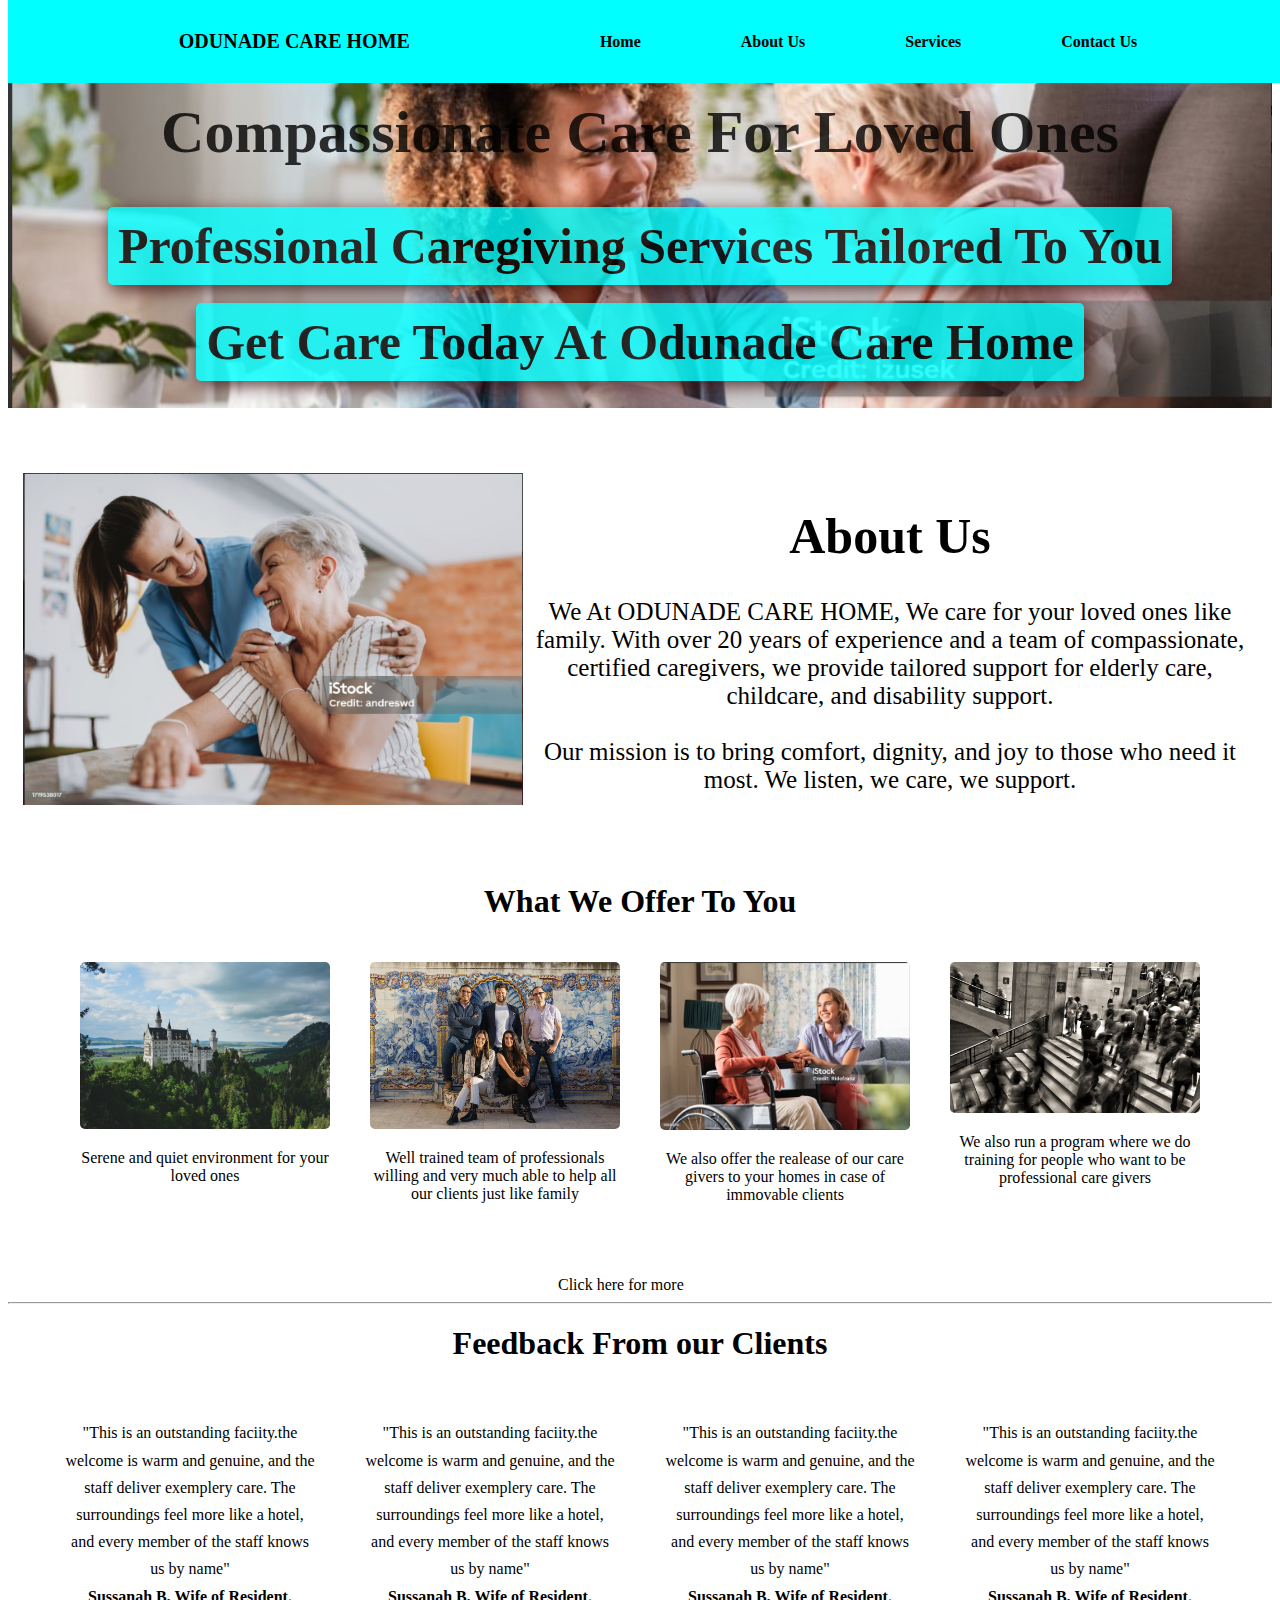
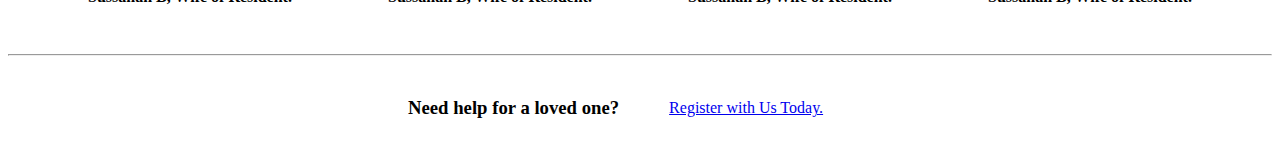
<file: Care Home/index.html>
<!DOCTYPE html>
<html lang="en">

<head>
    <meta charset="UTF-8">
    <meta name="viewport" content="width=device-width, initial-scale=1.0">
    <title>Care Home</title>
    <link rel="stylesheet" href="./care.css">
</head>

<body>
    <div id="Home">
        <nav class="navbar">
            <div class="header">
                <p>ODUNADE CARE HOME</p>
            </div>
            <ul class="nbar">
                <li><a href="care.html">Home</a></li>
                <li><a href="#about">About Us</a></li>
                <li><a href="services.html">Services</a></li>
                <li><a href="contact.html">Contact Us</a></li>
                <!-- <li><a href="Reach.html">Contact</a></li> -->
            </ul>
            <button class="dropbtn" id="openMenu">
                <!-- hamburger svg -->
                <svg xmlns="http://www.w3.org/2000/svg" width="20px" height="20px" viewBox="0 0 24 24">
                    <path fill="#000" d="M4 17.27v-1h16v1zm0-4.77v-1h16v1zm0-4.77v-1h16v1z" />
                </svg>
            </button>

            <div class="overlay" id="overlay"></div>

            <div class="sidebar" id="sidebar">
                <button class="cancel-btn" id="closeMenu">
                    <!-- X svg -->
                    <svg xmlns="http://www.w3.org/2000/svg" width="20px" height="20px" viewBox="0 0 24 24">
                        <path fill="none" stroke="#fff" stroke-linecap="round" stroke-linejoin="round"
                            stroke-width="1.5" d="M18 6L6 18m12 0L6 6" />
                    </svg>
                </button>

                <ul class="bar">
                    <li><a href="care.html">Home</a></li>
                    <li><a href="#about">About Us</a></li>
                    <li><a href="services.html">Services</a></li>
                    <li><a href="contact.html">Contact Us</a></li>
                    <!-- <li><a href="Reach.html">Contact</a></li> -->
                </ul>
            </div>
            <!-- <div class="dropdown    ">
                <button class="dropbtn">
                    <svg xmlns="http://www.w3.org/2000/svg" width="20px" height="20px" viewBox="0 0 24 24">
                        <path fill="#000" d="M4 17.27v-1h16v1zm0-4.77v-1h16v1zm0-4.77v-1h16v1z" />
                    </svg>
                </button>
                <ul class="bar">
                    <li><a href="care.html">Home</a></li>
                    <li><a href="#about">About Us</a></li>
                    <li><a href="services.html">Services</a></li>
                    <li><a href="contact.html">Register</a></li>
                    <li><a href="Reach.html">Contact</a></li>
                </ul>
                <button class="cancel-btn">
                    <svg xmlns="http://www.w3.org/2000/svg" width="20px" height="20px" viewBox="0 0 24 24">
                        <path fill="none" stroke="#000" stroke-linecap="round" stroke-linejoin="round"
                            stroke-width="1.5" d="M18 6L6 18m12 0L6 6" />
                    </svg>
                </button>
            </div> -->
        </nav>
        <div class="hero">
            <h1>Compassionate Care For Loved Ones</h1>
            <h2>Professional Caregiving Services Tailored To You</h2><br>
            <h2>Get Care Today At Odunade Care Home</h2>
        </div>
        <div id="about">
            <div class="fimg">
                <img src="./img/Care2.PNG" width="500px" alt="">
            </div>
            <div>
                <h1>About Us</h1>
                <h3> We At ODUNADE CARE HOME, We care for your loved ones like family.
                    With over 20 years of experience and a team of compassionate, certified caregivers,
                    we provide tailored support for elderly care, childcare, and disability support.
                    <br><br>
                    Our mission is to bring comfort, dignity, and joy to those who need it most. We
                    listen, we care, we support.
                    <br><br>
                </h3>
            </div>
        </div>
    </div>
    <div class="serene">
        <h1>What We Offer To You</h1>
        <div class="ffacilities">
            <div class="facilities">
                <img src="./img/bg5.784b6fcb.jpg" width="250px" alt="">
                <p>Serene and quiet environment for your loved ones</p>
            </div>
            <div class="facilities">
                <img src="./img/indians.webp" width="250px" alt="">
                <p>Well trained team of professionals willing and very much able to help all our clients just like
                    family</p>
            </div>
            <div class="facilities">
                <img src="./img/Care4.PNG" width="250px" alt="">
                <p>We also offer the realease of our care givers to your homes in case of immovable clients</p>
            </div>
            <div class="facilities">
                <img src="./img//card-project6.8ecd9660.jpg" width="250px" alt="">
                <p>We also run a program where we do training for people who want to be professional care givers</p>
            </div>
        </div><br><br>
        <a href="services.html">Click here for more</a>
    </div>
    <hr>
    <h1 class="feed">Feedback From our Clients</h1>
    <div class="comments">
        <p>"This is an outstanding faciity.the welcome is warm and genuine, and the staff deliver exemplery care.
            The surroundings feel more like a hotel, and every member of the staff knows us by name"<br>
            <b>Sussanah B, Wife of Resident.</b>
        </p>
        <p>"This is an outstanding faciity.the welcome is warm and genuine, and the staff deliver exemplery care.
            The surroundings feel more like a hotel, and every member of the staff knows us by name"<br>
            <b>Sussanah B, Wife of Resident.</b>
        </p>
        <p>"This is an outstanding faciity.the welcome is warm and genuine, and the staff deliver exemplery care.
            The surroundings feel more like a hotel, and every member of the staff knows us by name"<br>
            <b>Sussanah B, Wife of Resident.</b>
        </p>
        <p>"This is an outstanding faciity.the welcome is warm and genuine, and the staff deliver exemplery care.
            The surroundings feel more like a hotel, and every member of the staff knows us by name"<br>
            <b>Sussanah B, Wife of Resident.</b>
        </p>
    </div>
    <hr>
    <footer class="footer">
        <h3>Need help for a loved one?</h3><a href="contact.html">Register with Us Today.</a>
    </footer>
    <script>

        const openMenu = document.getElementById("openMenu");
        const closeMenu = document.getElementById("closeMenu");
        const sidebar = document.getElementById("sidebar");
        const overlay = document.getElementById("overlay");

        openMenu.onclick = () => {
            sidebar.classList.add("active");
            overlay.classList.add("active");
            document.body.style.overflow = "hidden";
        };

        closeMenu.onclick = () => {
            sidebar.classList.remove("active");
            overlay.classList.remove("active");
            document.body.style.overflow = "";
        };

        overlay.onclick = () => {
            sidebar.classList.remove("active");
            overlay.classList.remove("active");
            document.body.style.overflow = "";
        };
        // const dropbtn = document.querySelector('.dropbtn')
        // const bar = document.querySelector('.bar')
        // const cancelbtn = document.querySelector('.cancel-btn')

        // dropbtn.addEventListener('click', () => {
        //     bar.classList.toggle('show')
        // })

        // cancelbtn.addEventListener('click', () => {
        //     bar.classList.remove('show')
        // })
    </script>
</body>

</html>
</file>
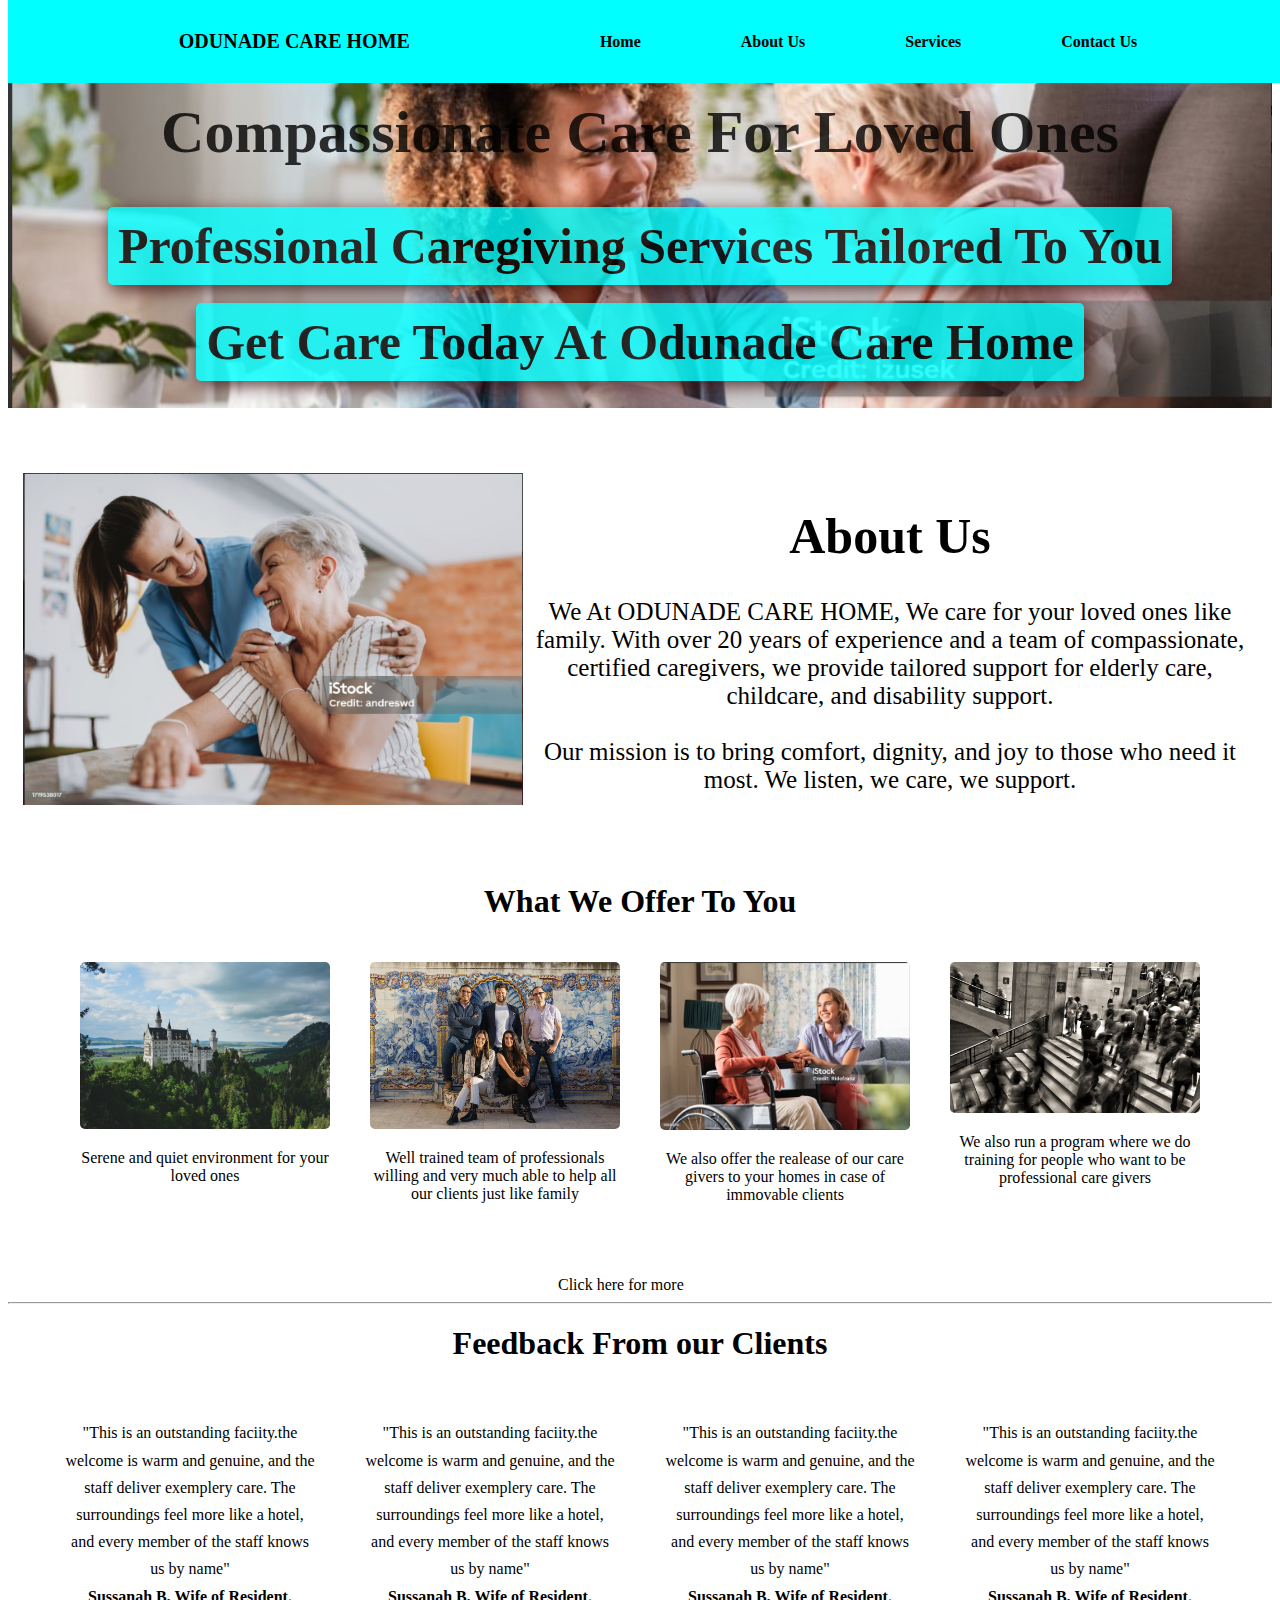
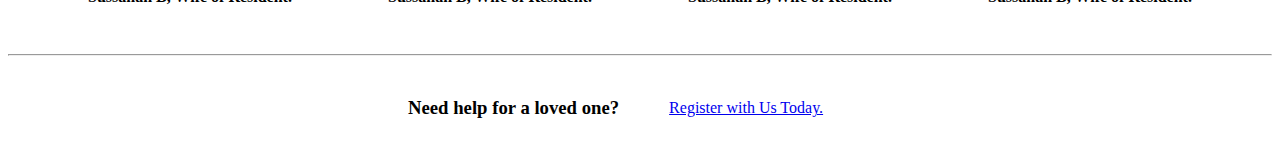
<file: Care Home/care.html>
<!DOCTYPE html>
<html lang="en">

<head>
    <meta charset="UTF-8">
    <meta name="viewport" content="width=device-width, initial-scale=1.0">
    <title>Care Home</title>
    <link rel="stylesheet" href="./care.css">
</head>

<body>
    <div id="Home">
        <nav class="navbar">
            <div class="header">
                <p>ODUNADE CARE HOME</p>
            </div>
            <ul class="nbar">
                <li><a href="care.html">Home</a></li>
                <li><a href="#about">About Us</a></li>
                <li><a href="services.html">Services</a></li>
                <li><a href="contact.html">Contact Us</a></li>
                <!-- <li><a href="Reach.html">Contact</a></li> -->
            </ul>
            <button class="dropbtn" id="openMenu">
                <!-- hamburger svg -->
                <svg xmlns="http://www.w3.org/2000/svg" width="20px" height="20px" viewBox="0 0 24 24">
                    <path fill="#000" d="M4 17.27v-1h16v1zm0-4.77v-1h16v1zm0-4.77v-1h16v1z" />
                </svg>
            </button>

            <div class="overlay" id="overlay"></div>

            <div class="sidebar" id="sidebar">
                <button class="cancel-btn" id="closeMenu">
                    <!-- X svg -->
                    <svg xmlns="http://www.w3.org/2000/svg" width="20px" height="20px" viewBox="0 0 24 24">
                        <path fill="none" stroke="#fff" stroke-linecap="round" stroke-linejoin="round"
                            stroke-width="1.5" d="M18 6L6 18m12 0L6 6" />
                    </svg>
                </button>

                <ul class="bar">
                    <li><a href="care.html">Home</a></li>
                    <li><a href="#about">About Us</a></li>
                    <li><a href="services.html">Services</a></li>
                    <li><a href="contact.html">Contact Us</a></li>
                    <!-- <li><a href="Reach.html">Contact</a></li> -->
                </ul>
            </div>
            <!-- <div class="dropdown    ">
                <button class="dropbtn">
                    <svg xmlns="http://www.w3.org/2000/svg" width="20px" height="20px" viewBox="0 0 24 24">
                        <path fill="#000" d="M4 17.27v-1h16v1zm0-4.77v-1h16v1zm0-4.77v-1h16v1z" />
                    </svg>
                </button>
                <ul class="bar">
                    <li><a href="care.html">Home</a></li>
                    <li><a href="#about">About Us</a></li>
                    <li><a href="services.html">Services</a></li>
                    <li><a href="contact.html">Register</a></li>
                    <li><a href="Reach.html">Contact</a></li>
                </ul>
                <button class="cancel-btn">
                    <svg xmlns="http://www.w3.org/2000/svg" width="20px" height="20px" viewBox="0 0 24 24">
                        <path fill="none" stroke="#000" stroke-linecap="round" stroke-linejoin="round"
                            stroke-width="1.5" d="M18 6L6 18m12 0L6 6" />
                    </svg>
                </button>
            </div> -->
        </nav>
        <div class="hero">
            <h1>Compassionate Care For Loved Ones</h1>
            <h2>Professional Caregiving Services Tailored To You</h2><br>
            <h2>Get Care Today At Odunade Care Home</h2>
        </div>
        <div id="about">
            <div class="fimg">
                <img src="./img/Care2.PNG" width="500px" alt="">
            </div>
            <div>
                <h1>About Us</h1>
                <h3> We At ODUNADE CARE HOME, We care for your loved ones like family.
                    With over 20 years of experience and a team of compassionate, certified caregivers,
                    we provide tailored support for elderly care, childcare, and disability support.
                    <br><br>
                    Our mission is to bring comfort, dignity, and joy to those who need it most. We
                    listen, we care, we support.
                    <br><br>
                </h3>
            </div>
        </div>
    </div>
    <div class="serene">
        <h1>What We Offer To You</h1>
        <div class="ffacilities">
            <div class="facilities">
                <img src="./img/bg5.784b6fcb.jpg" width="250px" alt="">
                <p>Serene and quiet environment for your loved ones</p>
            </div>
            <div class="facilities">
                <img src="./img/indians.webp" width="250px" alt="">
                <p>Well trained team of professionals willing and very much able to help all our clients just like
                    family</p>
            </div>
            <div class="facilities">
                <img src="./img/Care4.PNG" width="250px" alt="">
                <p>We also offer the realease of our care givers to your homes in case of immovable clients</p>
            </div>
            <div class="facilities">
                <img src="./img//card-project6.8ecd9660.jpg" width="250px" alt="">
                <p>We also run a program where we do training for people who want to be professional care givers</p>
            </div>
        </div><br><br>
        <a href="services.html">Click here for more</a>
    </div>
    <hr>
    <h1 class="feed">Feedback From our Clients</h1>
    <div class="comments">
        <p>"This is an outstanding faciity.the welcome is warm and genuine, and the staff deliver exemplery care.
            The surroundings feel more like a hotel, and every member of the staff knows us by name"<br>
            <b>Sussanah B, Wife of Resident.</b>
        </p>
        <p>"This is an outstanding faciity.the welcome is warm and genuine, and the staff deliver exemplery care.
            The surroundings feel more like a hotel, and every member of the staff knows us by name"<br>
            <b>Sussanah B, Wife of Resident.</b>
        </p>
        <p>"This is an outstanding faciity.the welcome is warm and genuine, and the staff deliver exemplery care.
            The surroundings feel more like a hotel, and every member of the staff knows us by name"<br>
            <b>Sussanah B, Wife of Resident.</b>
        </p>
        <p>"This is an outstanding faciity.the welcome is warm and genuine, and the staff deliver exemplery care.
            The surroundings feel more like a hotel, and every member of the staff knows us by name"<br>
            <b>Sussanah B, Wife of Resident.</b>
        </p>
    </div>
    <hr>
    <footer class="footer">
        <h3>Need help for a loved one?</h3><a href="contact.html">Register with Us Today.</a>
    </footer>
    <script>

        const openMenu = document.getElementById("openMenu");
        const closeMenu = document.getElementById("closeMenu");
        const sidebar = document.getElementById("sidebar");
        const overlay = document.getElementById("overlay");

        openMenu.onclick = () => {
            sidebar.classList.add("active");
            overlay.classList.add("active");
            document.body.style.overflow = "hidden";
        };

        closeMenu.onclick = () => {
            sidebar.classList.remove("active");
            overlay.classList.remove("active");
            document.body.style.overflow = "";
        };

        overlay.onclick = () => {
            sidebar.classList.remove("active");
            overlay.classList.remove("active");
            document.body.style.overflow = "";
        };
        // const dropbtn = document.querySelector('.dropbtn')
        // const bar = document.querySelector('.bar')
        // const cancelbtn = document.querySelector('.cancel-btn')

        // dropbtn.addEventListener('click', () => {
        //     bar.classList.toggle('show')
        // })

        // cancelbtn.addEventListener('click', () => {
        //     bar.classList.remove('show')
        // })
    </script>
</body>

</html>
</file>
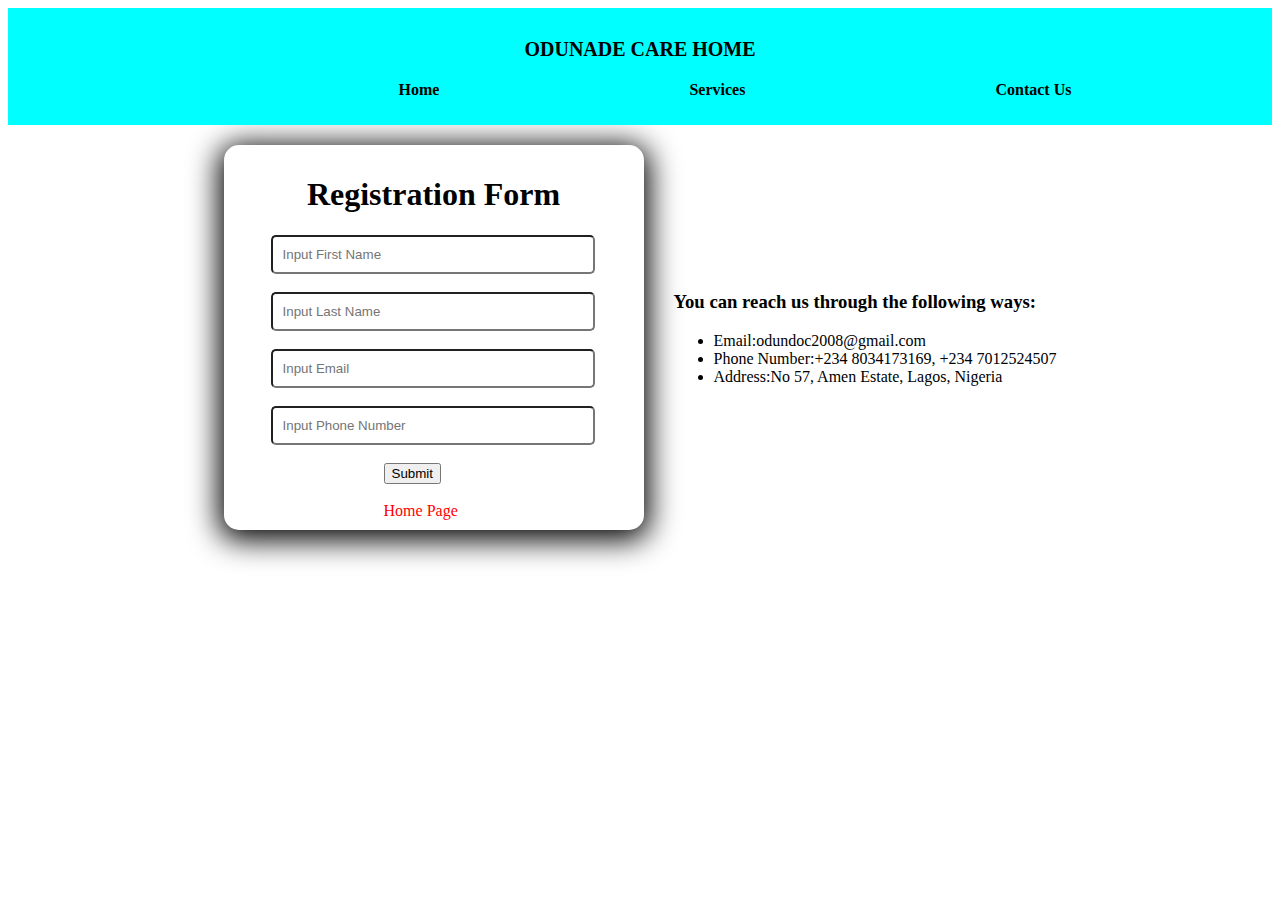
<file: Care Home/contact.html>
<!DOCTYPE html>
<html lang="en">

<head>
    <meta charset="UTF-8">
    <meta name="viewport" content="width=device-width, initial-scale=1.0">
    <title>Document</title>
    <link rel="stylesheet" href="./contact.css">
</head>

<body>
    <nav class="navbar">
        <div class="header">
            <p>ODUNADE CARE HOME</p>
        </div>
        <ul class="nbar">
            <li><a href="care.html">Home</a></li>
            <!-- <li><a href="#about">About Us</a></li> -->
            <li><a href="services.html">Services</a></li>
            <li><a href="contact.html">Contact Us</a></li>
            <!-- <li><a href="Reach.html">Contact</a></li> -->
        </ul>
        <button class="dropbtn" id="openMenu">
            <!-- hamburger svg -->
            <svg xmlns="http://www.w3.org/2000/svg" width="20px" height="20px" viewBox="0 0 24 24">
                <path fill="#000" d="M4 17.27v-1h16v1zm0-4.77v-1h16v1zm0-4.77v-1h16v1z" />
            </svg>
        </button>

        <div class="overlay" id="overlay"></div>

        <div class="sidebar" id="sidebar">
            <button class="cancel-btn" id="closeMenu">
                <!-- X svg -->
                <svg xmlns="http://www.w3.org/2000/svg" width="20px" height="20px" viewBox="0 0 24 24">
                    <path fill="none" stroke="#fff" stroke-linecap="round" stroke-linejoin="round" stroke-width="1.5"
                        d="M18 6L6 18m12 0L6 6" />
                </svg>
            </button>

            <ul class="bar">
                <li><a href="care.html">Home</a></li>
                <li><a href="#about">About Us</a></li>
                <li><a href="services.html">Services</a></li>
                <li><a href="contact.html">Contact Us</a></li>
                <!-- <li><a href="Reach.html">Contact</a></li> -->
            </ul>
        </div>
    </nav>
    <div class="reach">
        <div id="contact">
            <form action="" id="form" class="form">
                <h1>Registration Form</h1>
                <div class="label">
                    <!-- <label for="">First Name:</label> -->
                    <input type="text" placeholder="Input First Name" required>
                </div><br>
                <div class="label">
                    <!-- <label for="">Last Name:</label> -->
                    <input type="text" placeholder="Input Last Name" required>
                </div><br>
                <div class="label">
                    <!-- <label for="">Email:</label> -->
                    <input type="email" name="" id="" placeholder="Input Email" required>
                </div><br>
                <div class="label">
                    <!-- <label for="">Phone Number:</label> -->
                    <input type="tel" placeholder="Input Phone Number" required>
                </div><br>
                <button class="submit" type="submit">Submit</button><br><br>
                <a href="care.html">Home Page</a>
            </form>
        </div>
        <div>
            <h3>You can reach us through the following ways:</h3>
            <ul>
                <li>Email:odundoc2008@gmail.com</li>
                <li>Phone Number:+234 8034173169, +234 7012524507</li>
                <li>Address:No 57, Amen Estate, Lagos, Nigeria</li>
            </ul>
        </div>
    </div>
    <script>
        document.getElementById("form").addEventListener('submit', function (event) {
            event.preventDefault()
            alert("You Have Successfully Submitted Your Form")
        })
        const openMenu = document.getElementById("openMenu");
        const closeMenu = document.getElementById("closeMenu");
        const sidebar = document.getElementById("sidebar");
        const overlay = document.getElementById("overlay");

        openMenu.onclick = () => {
            sidebar.classList.add("active");
            overlay.classList.add("active");
            document.body.style.overflow = "hidden";
        };

        closeMenu.onclick = () => {
            sidebar.classList.remove("active");
            overlay.classList.remove("active");
            document.body.style.overflow = "";
        };

        overlay.onclick = () => {
            sidebar.classList.remove("active");
            overlay.classList.remove("active");
            document.body.style.overflow = "";
        };
    </script>
</body>

</html>
</file>
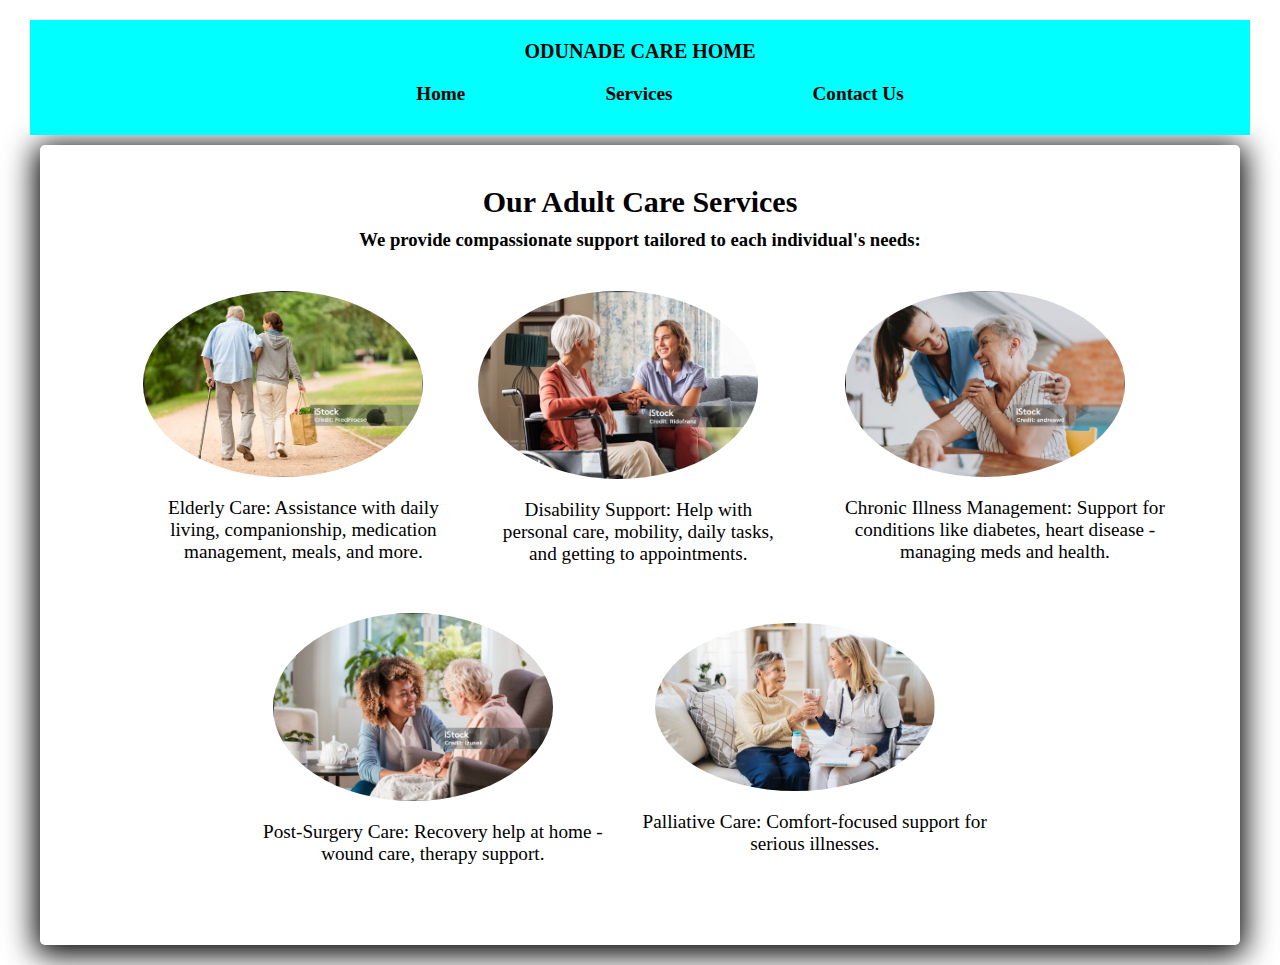
<file: Care Home/services.html>
<!DOCTYPE html>
<html lang="en">

<head>
    <meta charset="UTF-8">
    <meta name="viewport" content="width=device-width, initial-scale=1.0">
    <title>Document</title>
    <link rel="stylesheet" href="./services.css">
</head>

<body>
    <nav class="navbar">
        <div class="header">
            <p>ODUNADE CARE HOME</p>
        </div>
        <ul class="nbar">
            <li><a href="care.html">Home</a></li>
            <!-- <li><a href="#about">About Us</a></li> -->
            <li><a href="services.html">Services</a></li>
            <li><a href="contact.html">Contact Us</a></li>
            <!-- <li><a href="Reach.html">Contact</a></li> -->
        </ul>
        <button class="dropbtn" id="openMenu">
            <!-- hamburger svg -->
            <svg xmlns="http://www.w3.org/2000/svg" width="20px" height="20px" viewBox="0 0 24 24">
                <path fill="#000" d="M4 17.27v-1h16v1zm0-4.77v-1h16v1zm0-4.77v-1h16v1z" />
            </svg>
        </button>

        <div class="overlay" id="overlay"></div>

        <div class="sidebar" id="sidebar">
            <button class="cancel-btn" id="closeMenu">
                <!-- X svg -->
                <svg xmlns="http://www.w3.org/2000/svg" width="20px" height="20px" viewBox="0 0 24 24">
                    <path fill="none" stroke="#fff" stroke-linecap="round" stroke-linejoin="round" stroke-width="1.5"
                        d="M18 6L6 18m12 0L6 6" />
                </svg>
            </button>

            <ul class="bar">
                <li><a href="care.html">Home</a></li>
                <!-- <li><a href="#about">About Us</a></li> -->
                <li><a href="services.html">Services</a></li>
                <li><a href="contact.html">Contact Us</a></li>
                <!-- <li><a href="Reach.html">Contact</a></li> -->
            </ul>
        </div>
    </nav>
    <div class="allser">
        <div class="services">
            <h1>Our Adult Care Services</h1>
            <h3>We provide compassionate support tailored to each individual's needs:</h3>
            <ul class="ulli">
                <div class="flex">
                    <div class="ei">
                        <img class="care" src="./img/Care3.PNG" alt="">
                        <li>Elderly Care: Assistance with daily living, companionship, medication management, meals, and
                            more.
                        </li>
                    </div>
                    <div class="ei">
                        <img class="care" src="./img/Care4.PNG" alt="">
                        <li>Disability Support: Help with personal care, mobility, daily tasks, and getting to
                            appointments.
                        </li>
                    </div>
                </div>
                <div class="sei">
                    <div class="ei">
                        <img class="care" src="./img/Care2.PNG" alt="">
                        <li>Chronic Illness Management: Support for conditions like diabetes, heart disease - managing
                            meds
                            and
                            health.</li>

                    </div>
                    <div class="lei">
                        <div class="ei">
                            <img class="care" src="./img/Care1.PNG" alt="">
                            <li>Post-Surgery Care: Recovery help at home - <br>wound care, therapy support.</li>
                        </div>
                        <div id="llei" class="ei">
                            <img class="care" src="./img/Care5.PNG" alt="">
                            <li>Palliative Care: Comfort-focused support for <br> serious illnesses.</li>
                        </div>
                    </div>
                </div>
            </ul>
            <!-- <p>Want to learn more about how we can help?</p><a href="Reach.html">Contact Us</a> -->
        </div>
    </div>
    <script>
        const openMenu = document.getElementById("openMenu");
        const closeMenu = document.getElementById("closeMenu");
        const sidebar = document.getElementById("sidebar");
        const overlay = document.getElementById("overlay");

        openMenu.onclick = () => {
            sidebar.classList.add("active");
            overlay.classList.add("active");
            document.body.style.overflow = "hidden";
        };

        closeMenu.onclick = () => {
            sidebar.classList.remove("active");
            overlay.classList.remove("active");
            document.body.style.overflow = "";
        };

        overlay.onclick = () => {
            sidebar.classList.remove("active");
            overlay.classList.remove("active");
            document.body.style.overflow = "";
        };
    </script>
</body>

</html>
</file>
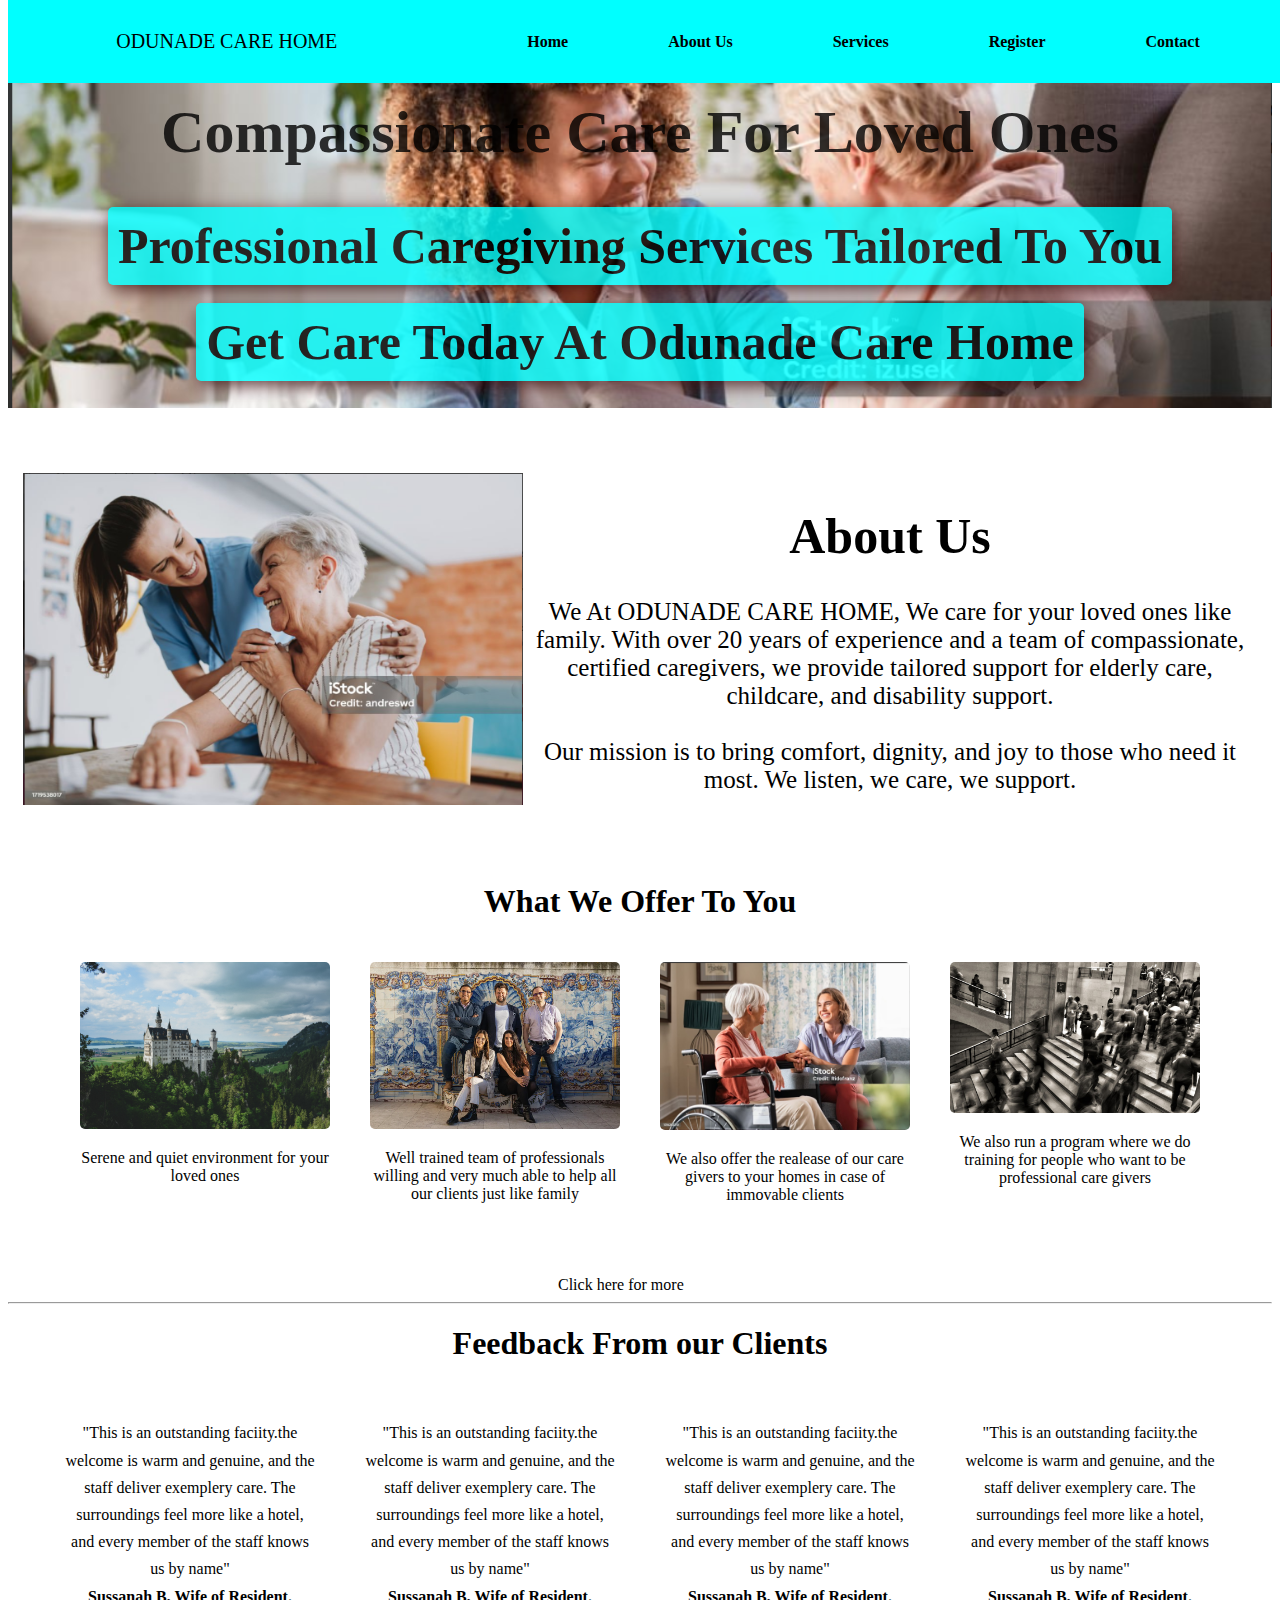
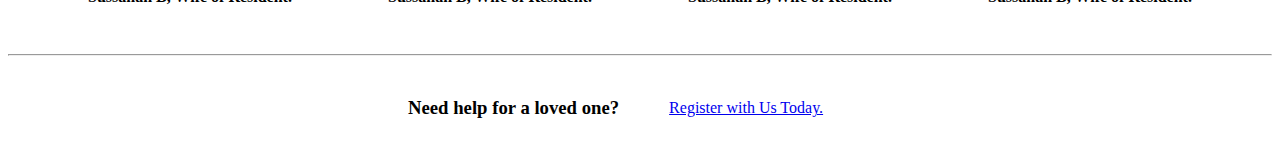
<file: Care Home/New folder/care.html>
<!DOCTYPE html>
<html lang="en">

<head>
    <meta charset="UTF-8">
    <meta name="viewport" content="width=device-width, initial-scale=1.0">
    <title>Care Home</title>
    <link rel="stylesheet" href="./care.css">
</head>

<body>
    <div id="Home">
        <nav class="navbar">
            <div class="header">
                <p>ODUNADE CARE HOME</p>
            </div>
            <ul class="nbar">
                <li><a href="care.html">Home</a></li>
                <li><a href="#about">About Us</a></li>
                <li><a href="services.html">Services</a></li>
                <li><a href="contact.html">Register</a></li>
                <li><a href="Reach.html">Contact</a></li>
            </ul>
            <button class="dropbtn" id="openMenu">
                <!-- hamburger svg -->
                <svg xmlns="http://www.w3.org/2000/svg" width="20px" height="20px" viewBox="0 0 24 24">
                    <path fill="#000" d="M4 17.27v-1h16v1zm0-4.77v-1h16v1zm0-4.77v-1h16v1z" />
                </svg>
            </button>

            <div class="overlay" id="overlay"></div>

            <div class="sidebar" id="sidebar">
                <button class="cancel-btn" id="closeMenu">
                    <!-- X svg -->
                    <svg xmlns="http://www.w3.org/2000/svg" width="20px" height="20px" viewBox="0 0 24 24">
                        <path fill="none" stroke="#fff" stroke-linecap="round" stroke-linejoin="round"
                            stroke-width="1.5" d="M18 6L6 18m12 0L6 6" />
                    </svg>
                </button>

                <ul class="bar">
                    <li><a href="care.html">Home</a></li>
                    <li><a href="#about">About Us</a></li>
                    <li><a href="services.html">Services</a></li>
                    <li><a href="contact.html">Register</a></li>
                    <li><a href="Reach.html">Contact</a></li>
                </ul>
            </div>
            <!-- <div class="dropdown    ">
                <button class="dropbtn">
                    <svg xmlns="http://www.w3.org/2000/svg" width="20px" height="20px" viewBox="0 0 24 24">
                        <path fill="#000" d="M4 17.27v-1h16v1zm0-4.77v-1h16v1zm0-4.77v-1h16v1z" />
                    </svg>
                </button>
                <ul class="bar">
                    <li><a href="care.html">Home</a></li>
                    <li><a href="#about">About Us</a></li>
                    <li><a href="services.html">Services</a></li>
                    <li><a href="contact.html">Register</a></li>
                    <li><a href="Reach.html">Contact</a></li>
                </ul>
                <button class="cancel-btn">
                    <svg xmlns="http://www.w3.org/2000/svg" width="20px" height="20px" viewBox="0 0 24 24">
                        <path fill="none" stroke="#000" stroke-linecap="round" stroke-linejoin="round"
                            stroke-width="1.5" d="M18 6L6 18m12 0L6 6" />
                    </svg>
                </button>
            </div> -->
        </nav>
        <div class="hero">
            <h1>Compassionate Care For Loved Ones</h1>
            <h2>Professional Caregiving Services Tailored To You</h2><br>
            <h2>Get Care Today At Odunade Care Home</h2>
        </div>
        <div id="about">
            <div class="fimg">
                <img src="./img/Care2.PNG" width="500px" alt="">
            </div>
            <div>
                <h1>About Us</h1>
                <h3> We At ODUNADE CARE HOME, We care for your loved ones like family.
                    With over 20 years of experience and a team of compassionate, certified caregivers,
                    we provide tailored support for elderly care, childcare, and disability support.
                    <br><br>
                    Our mission is to bring comfort, dignity, and joy to those who need it most. We
                    listen, we care, we support.
                    <br><br>
                </h3>
            </div>
        </div>
    </div>
    <div class="serene">
        <h1>What We Offer To You</h1>
        <div class="ffacilities">
            <div class="facilities">
                <img src="./img/bg5.784b6fcb.jpg" width="250px" alt="">
                <p>Serene and quiet environment for your loved ones</p>
            </div>
            <div class="facilities">
                <img src="./img/indians.webp" width="250px" alt="">
                <p>Well trained team of professionals willing and very much able to help all our clients just like
                    family</p>
            </div>
            <div class="facilities">
                <img src="./img/Care4.PNG" width="250px" alt="">
                <p>We also offer the realease of our care givers to your homes in case of immovable clients</p>
            </div>
            <div class="facilities">
                <img src="./img//card-project6.8ecd9660.jpg" width="250px" alt="">
                <p>We also run a program where we do training for people who want to be professional care givers</p>
            </div>
        </div><br><br>
        <a href="services.html">Click here for more</a>
    </div>
    <hr>
    <h1 class="feed">Feedback From our Clients</h1>
    <div class="comments">
        <p>"This is an outstanding faciity.the welcome is warm and genuine, and the staff deliver exemplery care.
            The surroundings feel more like a hotel, and every member of the staff knows us by name"<br>
            <b>Sussanah B, Wife of Resident.</b>
        </p>
        <p>"This is an outstanding faciity.the welcome is warm and genuine, and the staff deliver exemplery care.
            The surroundings feel more like a hotel, and every member of the staff knows us by name"<br>
            <b>Sussanah B, Wife of Resident.</b>
        </p>
        <p>"This is an outstanding faciity.the welcome is warm and genuine, and the staff deliver exemplery care.
            The surroundings feel more like a hotel, and every member of the staff knows us by name"<br>
            <b>Sussanah B, Wife of Resident.</b>
        </p>
        <p>"This is an outstanding faciity.the welcome is warm and genuine, and the staff deliver exemplery care.
            The surroundings feel more like a hotel, and every member of the staff knows us by name"<br>
            <b>Sussanah B, Wife of Resident.</b>
        </p>
    </div>
    <hr>
    <footer class="footer">
        <h3>Need help for a loved one?</h3><a href="contact.html">Register with Us Today.</a>
    </footer>
    <script>

        const openMenu = document.getElementById("openMenu");
        const closeMenu = document.getElementById("closeMenu");
        const sidebar = document.getElementById("sidebar");
        const overlay = document.getElementById("overlay");

        openMenu.onclick = () => {
            sidebar.classList.add("active");
            overlay.classList.add("active");
            document.body.style.overflow = "hidden";
        };

        closeMenu.onclick = () => {
            sidebar.classList.remove("active");
            overlay.classList.remove("active");
            document.body.style.overflow = "";
        };

        overlay.onclick = () => {
            sidebar.classList.remove("active");
            overlay.classList.remove("active");
            document.body.style.overflow = "";
        };
        // const dropbtn = document.querySelector('.dropbtn')
        // const bar = document.querySelector('.bar')
        // const cancelbtn = document.querySelector('.cancel-btn')

        // dropbtn.addEventListener('click', () => {
        //     bar.classList.toggle('show')
        // })

        // cancelbtn.addEventListener('click', () => {
        //     bar.classList.remove('show')
        // })
    </script>
</body>

</html>
</file>
<file: Care Home/care.css>
.header p {
    font-size: 20px;
    text-align: center;
    /* padding: 30px; */
    font-weight: 600;
}

.header {
    /* background-color: chocolate; */
    /* margin-top: -70px; */
    /* margin-bottom: -60px; */
}

.navbar {
    display: flex;
    justify-content: center;
    align-items: center;
    gap: 150px;
    padding: 10px;
    background-color: aqua;
    position: fixed;
    top: 0;
    z-index: 1000;
    width: 100%;
}

.dropbtn,
.cancel-btn {
    display: none;
}

.sidebar {
    position: fixed;
    top: 0;
    right: -100%;
    width: 380px;
    height: 100vh;
    background: #111;
    padding: 20px;
    transition: transform 0.3s ease;
    z-index: 1000;
}

.sidebar.active {
    transform: translateX(-100%);
}

.overlay {
    position: fixed;
    inset: 0;
    background: rgba(0, 0, 0, 0.6);
    opacity: 0;
    pointer-events: none;
    transition: 0.3s;
    z-index: 999;
}

.overlay.active {
    opacity: 1;
    pointer-events: all;
}

/* .dropbtn{
    display: none;
} */
/* .cancel-btn{
    display: none;
} */
.bar {
    display: flex;
    justify-content: center;
    gap: 100px;
}
.bar a {
    text-decoration: none;
    color: white;
    font-weight: bold;
}

.bar li {
    list-style: none;
}

.bar li a:hover {
    color: chocolate;
    transform: scale(1.2);
    display: inline-block;
}
.nbar {
    display: flex;
    justify-content: center;
    gap: 100px;
}
.nbar a {
    text-decoration: none;
    color: black;
    font-weight: bold;
}

.nbar li {
    list-style: none;
}

.nbar li a:hover {
    color: chocolate;
    transform: scale(1.2);
    display: inline-block;
}
.hero {
    cursor: pointer;
    background-image: url(./img/Care1.PNG);
    background-repeat: no-repeat;
    background-size: cover;
    height: 300px;
    background-position: center;
    padding: 50px;
}

.hero h1 {
    font-size: 60px;
    opacity: 0.8;
    text-align: center;
}

.hero h2 {
    text-align: center;
    font-size: 50px;
    box-shadow: 2px 5px 18px rgb(56, 8, 8);
    background-color: aqua;
    border: 1px;
    border-radius: 5px;
    width: fit-content;
    margin: auto;
    padding: 10px;
    cursor: pointer;
    opacity: 0.8;
}

.hero h2:hover {
    opacity: 1;
}

#about {
    display: flex;
    padding: 15px;
    margin-top: 50px;
    border-radius: 5px;
}

#about:hover {
    box-shadow: 0px 5px 30px 5px rgb(0.2, 0.2, 0.3);
    transition: 1.0s ease;
    /* animation: ease-in; */
    /* animation-delay: 1s; */
}

#about h1 {
    text-align: center;
    font-size: 50px;
}

#about h3 {
    font-size: 25px;
    font-weight: 300;
    text-align: center;
}

.serene h1 {
    text-align: center;
}

.serene a {
    margin-left: 550px;
    text-decoration: none;
    color: black;
}

.serene a:hover {
    color: red;
}

.ffacilities {
    display: flex;
    justify-content: center;
}

.facilities {
    padding: 20px;
}

.facilities img {
    border-radius: 5px;
}

.facilities img:hover {
    cursor: pointer;
    transform: scale(1.05);
    transition: 0.9s ease;
}

.facilities p {
    text-align: center;
    max-width: 250px;
}

.facilities:hover {
    box-shadow: 0px 5px 30px 5px rgb(0.2, 0.2, 0.3);
    border-radius: 15px;
    transition: 0.9s ease;
    cursor: pointer;
}

.feed {
    text-align: center;
    cursor: pointer;
}

.comments {
    cursor: pointer;
    display: flex;
    gap: 10px;
    justify-content: center;
}

.comments p {
    text-align: center;
    max-width: 250px;
    line-height: 1.7;
    padding: 20px;
}

.comments p:hover {
    box-shadow: 0px 5px 30px 5px rgb(0.2, 0.2, 0.3);
    border-radius: 15px;
    transition: 0.9s ease;
    transform: scale(1.05);
}

.footer {
    padding-top: 15px;
    display: flex;
    align-items: center;
    margin-left: 400px;
    gap: 50px;
}

.footer h3 {
    text-align: center;
}

@media (max-width: 768px) {
    .nbar{
        display: none;
    }
    .bar {
        flex-direction: column;
        gap: 25px;
        margin-top: 60px;
        
    }
    .dropbtn {
        display: block;
        background: none;
        border: none;
        cursor: pointer;
    }

    .cancel-btn {
        display: block;
        background: none;
        border: none;
        color: white;
        font-size: 24px;
        margin-left: auto;
        cursor: pointer;
    }
}

@media (max-width: 480px) {
    .sidebar {
        width: 90%;
    }
}

@media (max-width: 786px) {
    * {
        margin: 0;
    }

    /* .dropdown{
        width: 100%;
    } */
    .bar {
        /* display: none; */
        position: relative;
        width: 100%;
    }

    /* .bar a{
        display: block;
        padding: 10px;
    }
    .dropdown:hover .bar{
        display: block;
    } */
    /* .cancel-btn{ */
    /* display: none; */
    /* width: 100%; */
    /* padding: 10px; */
    /* border: none; */
    /* background-color: white; */
    /* cursor: pointer; */
    /* } */
    /* .bar.show .cancel-btn{
        display: block
    } */
    .hero {
        /* margin-top: 50px; */
    }
    .hero{
        padding-top: 200px;
    }
    .hero h1 {
        font-size: 20px;
    }

    .hero h2 {
        font-size: 20px;
    }

    #about {
        flex-direction: column;
    }

    .fimg img {
        width: 100%;
    }

    .ffacilities {
        flex-direction: column;
    }

    .facilities {
        margin: auto;
    }

    .serene a {
        display: none;
    }

    .comments {
        flex-direction: column;
    }

    .comments p {
        margin: auto;
    }

    .footer {
        margin: auto;
        flex-direction: column;
    }
}
</file>
<file: Care Home/contact.css>
.header p {
    font-size: 20px;
    text-align: center;
    /* padding: 30px; */
    font-weight: 600;
}
.navbar {
    background-color: aqua;
    padding: 10px;
    position: sticky;
    top: 0;
    z-index: 1000;
    margin-bottom: 20px
}
.dropbtn,
.cancel-btn {
    display: none;
}

.sidebar {
    position: fixed;
    top: 0;
    right: -100%;
    width: 380px;
    height: 100vh;
    background: #111;
    padding: 20px;
    transition: transform 0.3s ease;
    z-index: 1000;
}

.sidebar.active {
    transform: translateX(-100%);
}

.overlay {
    position: fixed;
    inset: 0;
    background: rgba(0, 0, 0, 0.6);
    opacity: 0;
    pointer-events: none;
    transition: 0.3s;
    z-index: 999;
}

.overlay.active {
    opacity: 1;
    pointer-events: all;
}
.nbar {
    display: flex;
    justify-content: center;
    gap: 100px;
}
.nbar a {
    text-decoration: none;
    color: black;
    font-weight: bold;
}

.nbar li {
    list-style: none;
}

.nbar li a:hover {
    color: chocolate;
    transform: scale(1.2);
    display: inline-block;
}
.bar {
    display: flex;
    justify-content: center;
    gap: 100px;
}

.bar a {
    text-decoration: none;
    color: white;
    font-weight: bold;
}

.bar li {
    list-style: none;
}

.bar li a:hover {
    color: chocolate;
    transform: scale(1.2);
    display: inline-block;
}
.reach{
    display: flex;
    align-items: center;
    justify-content: center;
    gap: 30px;
}
.form {
    padding: 10px;
    box-shadow: 0px 5px 30px 5px rgb(0.2, 0.2, 0.3);    
    border-radius: 15px;
    width: 400px;
    margin: auto;
}
.label {
    display: flex;
    padding-left: 37px;
}

.form h1 {
    text-align: center;
}

.form input {
    width: 300px;
    padding: 10px;
    border-radius: 5px;
}

.submit {
    margin-left: 150px;
    cursor: pointer;
}

a {
    padding-left: 150px;
    text-decoration: none;
    color: red;
}
@media (max-width: 768px) {
    .form{
        width: 100%;
        margin-left: -10px;
    }
    .label{
        justify-content: center;
        margin-left: -35px;
    }
    .nbar{
        display: none;
    }
    .bar {
        flex-direction: column;
        gap: 25px;
        margin-top: 60px;
        
    }
    .dropbtn {
        display: block;
        margin: auto;
        background: none;
        border: none;
        cursor: pointer;
    }

    .cancel-btn {
        display: block;
        background: none;
        border: none;
        color: white;
        font-size: 24px;
        margin-left: auto;
        cursor: pointer;
    }
    .reach{
        flex-direction: column;
    }
}

@media (max-width: 480px) {
    .sidebar {
        width: 90%;
    }
}
</file>
<file: Care Home/services.css>
* {
    margin: 10px;
}
.header p {
    font-size: 20px;
    text-align: center;
    /* padding: 30px; */
    font-weight: 600;
}
.navbar {
    background-color: aqua;
    padding: 10px;
    position: sticky;
    top: 0;
    z-index: 1000;
}
.dropbtn,
.cancel-btn {
    display: none;
}

.sidebar {
    position: fixed;
    top: 0;
    right: -110%;
    width: 380px;
    height: 100vh;
    background: #111;
    padding: 20px;
    transition: transform 0.3s ease;
    z-index: 1000;
}

.sidebar.active {
    transform: translateX(-100%);
}

.overlay {
    position: fixed;
    inset: 0;
    background: rgba(0, 0, 0, 0.6);
    opacity: 0;
    pointer-events: none;
    transition: 0.3s;
    z-index: 999;
}

.overlay.active {
    opacity: 1;
    pointer-events: all;
}
.nbar {
    display: flex;
    justify-content: center;
    gap: 100px;
}
.nbar a {
    text-decoration: none;
    color: black;
    font-weight: bold;
}

.nbar li {
    list-style: none;
}

.nbar li a:hover {
    color: chocolate;
    transform: scale(1.2);
    display: inline-block;
}
.bar {
    display: flex;
    justify-content: center;
    gap: 100px;
}

.bar a {
    text-decoration: none;
    color: white;
    font-weight: bold;
}

.bar li {
    list-style: none;
}

.bar li a:hover {
    color: chocolate;
    transform: scale(1.2);
    display: inline-block;
}

.services {
    padding: 30px;
    box-shadow: 0px 5px 30px 5px rgb(0.2, 0.2, 0.3);
    border-radius: 5px;
}

.services h1 {
    font-size: 30px;
}
.ulli{
    display: flex;
}
.ulli div{
    display: flex;
}
.ulli ul li {
    text-align: center;
    line-height: 1.7;
}
.ei{
    display: flex;
    align-items: center;
    flex-direction: column;
}
.sei{
    display: flex;
    flex-direction: column;
}
.lei{
    margin-left: -750px;
    display: flex;
    justify-content: center;
    align-items: center;
}
ul {
    /* text-align: left; */
    font-size: larger;
    list-style: none;
}

.services,
h1,
h3,
p {
    text-align: center;
}

.care {
    margin-left: -30px;
    width: 280px;
    border-radius: 50%;
}
@media (max-width:768px){
    *{
        margin: 3px;
    }
        .nbar{
        display: none;
    }
    .bar {
        flex-direction: column;
        gap: 25px;
        margin-top: 60px;
        
    }
    .dropbtn {
        display: block;
        margin: auto;
        background: none;
        border: none;
        cursor: pointer;
    }

    .cancel-btn {
        display: block;
        background: none;
        border: none;
        color: white;
        font-size: 24px;
        margin-left: auto;
        cursor: pointer;
    }
    .ulli{
        flex-direction: column;
    }
    .flex{
        display: flex;
        flex-direction: column;
    }
    .ei li{
        width: 200px;
    }
    #llei{
        margin-left: 490px;
    }
}
@media (max-width: 480px) {
    .sidebar {
        width: 90%;
    }
}
</file>
<file: Care Home/New folder/care.css>
.header p {
    font-size: 20px;
    text-align: center;
    /* padding: 30px; */
    /* font-weight: 600; */
}

.header {
    /* background-color: chocolate; */
    /* margin-top: -70px; */
    /* margin-bottom: -60px; */
}

.navbar {
    display: flex;
    justify-content: center;
    align-items: center;
    gap: 150px;
    padding: 10px;
    background-color: aqua;
    position: fixed;
    top: 0;
    z-index: 1000;
    width: 100%;
}

.dropbtn,
.cancel-btn {
    display: none;
}

.sidebar {
    position: fixed;
    top: 0;
    right: -100%;
    width: 380px;
    height: 100vh;
    background: #111;
    padding: 20px;
    transition: transform 0.3s ease;
    z-index: 1000;
}

.sidebar.active {
    transform: translateX(-100%);
}

.overlay {
    position: fixed;
    inset: 0;
    background: rgba(0, 0, 0, 0.6);
    opacity: 0;
    pointer-events: none;
    transition: 0.3s;
    z-index: 999;
}

.overlay.active {
    opacity: 1;
    pointer-events: all;
}

/* .dropbtn{
    display: none;
} */
/* .cancel-btn{
    display: none;
} */
.bar {
    display: flex;
    justify-content: center;
    gap: 100px;
}
.bar a {
    text-decoration: none;
    color: white;
    font-weight: bold;
}

.bar li {
    list-style: none;
}

.bar li a:hover {
    color: chocolate;
    transform: scale(1.2);
    display: inline-block;
}
.nbar {
    display: flex;
    justify-content: center;
    gap: 100px;
}
.nbar a {
    text-decoration: none;
    color: black;
    font-weight: bold;
}

.nbar li {
    list-style: none;
}

.nbar li a:hover {
    color: chocolate;
    transform: scale(1.2);
    display: inline-block;
}
.hero {
    cursor: pointer;
    background-image: url(./img/Care1.PNG);
    background-repeat: no-repeat;
    background-size: cover;
    height: 300px;
    background-position: center;
    padding: 50px;
}

.hero h1 {
    font-size: 60px;
    opacity: 0.8;
    text-align: center;
}

.hero h2 {
    text-align: center;
    font-size: 50px;
    box-shadow: 2px 5px 18px rgb(56, 8, 8);
    background-color: aqua;
    border: 1px;
    border-radius: 5px;
    width: fit-content;
    margin: auto;
    padding: 10px;
    cursor: pointer;
    opacity: 0.8;
}

.hero h2:hover {
    opacity: 1;
}

#about {
    display: flex;
    padding: 15px;
    margin-top: 50px;
    border-radius: 5px;
}

#about:hover {
    box-shadow: 0px 5px 30px 5px rgb(0.2, 0.2, 0.3);
    transition: 1.0s ease;
    /* animation: ease-in; */
    /* animation-delay: 1s; */
}

#about h1 {
    text-align: center;
    font-size: 50px;
}

#about h3 {
    font-size: 25px;
    font-weight: 300;
    text-align: center;
}

.serene h1 {
    text-align: center;
}

.serene a {
    margin-left: 550px;
    text-decoration: none;
    color: black;
}

.serene a:hover {
    color: red;
}

.ffacilities {
    display: flex;
    justify-content: center;
}

.facilities {
    padding: 20px;
}

.facilities img {
    border-radius: 5px;
}

.facilities img:hover {
    cursor: pointer;
    transform: scale(1.05);
}

.facilities p {
    text-align: center;
    max-width: 250px;
}

.facilities:hover {
    box-shadow: 0px 5px 30px 5px rgb(0.2, 0.2, 0.3);
    border-radius: 15px;
    transition: 0.9s ease;
    cursor: pointer;
}

.feed {
    text-align: center;
    cursor: pointer;
}

.comments {
    cursor: pointer;
    display: flex;
    gap: 10px;
    justify-content: center;
}

.comments p {
    text-align: center;
    max-width: 250px;
    line-height: 1.7;
    padding: 20px;
}

.comments p:hover {
    box-shadow: 0px 5px 30px 5px rgb(0.2, 0.2, 0.3);
    border-radius: 15px;
    transition: 0.9s ease;
    transform: scale(1.05);
}

.footer {
    padding-top: 15px;
    display: flex;
    align-items: center;
    margin-left: 400px;
    gap: 50px;
}

.footer h3 {
    text-align: center;
}

@media (max-width: 768px) {
    .nbar{
        display: none;
    }
    .bar {
        flex-direction: column;
        gap: 25px;
        margin-top: 60px;
        
    }
    .dropbtn {
        display: block;
        background: none;
        border: none;
        cursor: pointer;
    }

    .cancel-btn {
        display: block;
        background: none;
        border: none;
        color: white;
        font-size: 24px;
        margin-left: auto;
        cursor: pointer;
    }
}

@media (max-width: 480px) {
    .sidebar {
        width: 90%;
    }
}

@media (max-width: 786px) {
    * {
        margin: 0;
    }

    /* .dropdown{
        width: 100%;
    } */
    .bar {
        /* display: none; */
        position: relative;
        width: 100%;
    }

    /* .bar a{
        display: block;
        padding: 10px;
    }
    .dropdown:hover .bar{
        display: block;
    } */
    /* .cancel-btn{ */
    /* display: none; */
    /* width: 100%; */
    /* padding: 10px; */
    /* border: none; */
    /* background-color: white; */
    /* cursor: pointer; */
    /* } */
    /* .bar.show .cancel-btn{
        display: block
    } */
    .hero {
        margin-top: 50px;
    }

    .hero h1 {
        font-size: 20px;
    }

    .hero h2 {
        font-size: 20px;
    }

    #about {
        flex-direction: column;
    }

    .fimg img {
        width: 100%;
    }

    .ffacilities {
        flex-direction: column;
    }

    .facilities {
        margin: auto;
    }

    .serene a {
        display: none;
    }

    .comments {
        flex-direction: column;
    }

    .comments p {
        margin: auto;
    }

    .footer {
        margin: auto;
        flex-direction: column;
    }
}
</file>
